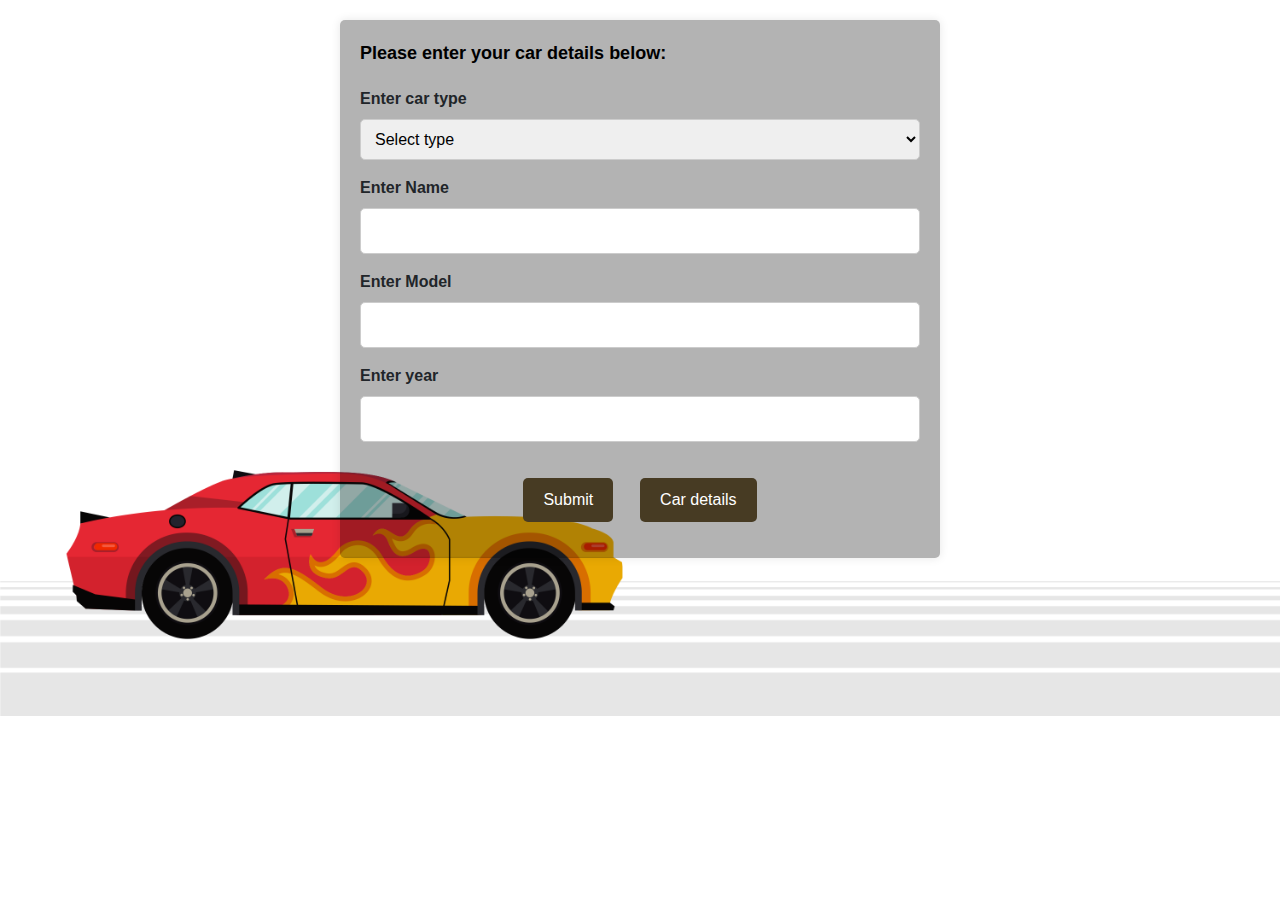
<file: index.html>
<!DOCTYPE html>
<html>

<head>
    <meta charset="UTF-8">
    <meta name="viewport" content="width=device-width, initial-scale=1.0">
    <link rel="stylesheet" href="style.css">
    <script src="script.js" defer></script>
    <script src="response.js" defer></script>
    <link href="https://stackpath.bootstrapcdn.com/bootstrap/4.5.2/css/bootstrap.min.css" rel="stylesheet">
    <link href="https://cdn.datatables.net/1.11.5/css/dataTables.bootstrap4.min.css" rel="stylesheet">
    <title>Car Information</title>
</head>

<body>
    <div class="form-section">
        <div class="form-fields">
            <p class="para">Please enter your car details below:</p>
            <form id="car-form" action="connect.php" method="post">
                <fieldset>
                    <div class="form-group">
                        <label for="type">Enter car type</label>
                        <select id="type" name="car-type">
                            <option value="">Select type</option>
                            <option value="Electric">Electric</option>
                            <option value="Gas">Gas</option>
                        </select>
                    </div>
                    <div class="form-group" id="battery-capacity-group" style="display: none;">
                        <label for="battery_capa">Enter battery capacity(kwh):</label>
                        <input type="number" id="battery_capa" name="car-battery">
                    </div>
                    <div class="form-group" id="fuel-efficiency-group" style="display: none;">
                        <label for="fuel_eff">Enter fuel efficiency(MPG):</label>
                        <input type="number" id="fuel_eff" name="car-fuel-efficiency">
                    </div>
                    <div class="form-group">
                        <label for="name">Enter Name</label>
                        <input type="text" id="name" name="car-name" required>
                    </div>
                    <div class="form-group">
                        <label for="model">Enter Model</label>
                        <input type="text" id="model" name="car-model" required>
                    </div>
                    <div class="form-group">
                        <label for="year">Enter year</label>
                        <input type="text" id="year" name="car-year">
                    </div>
                </fieldset>
                <div class="form-group" id="buttons">
                    <input type="submit" value="Submit">
                    <a href="car_detail.html" class="cardet">Car details</a>
                </div>
            </form>
        </div>
    </div>

</body>

</html>
</file>
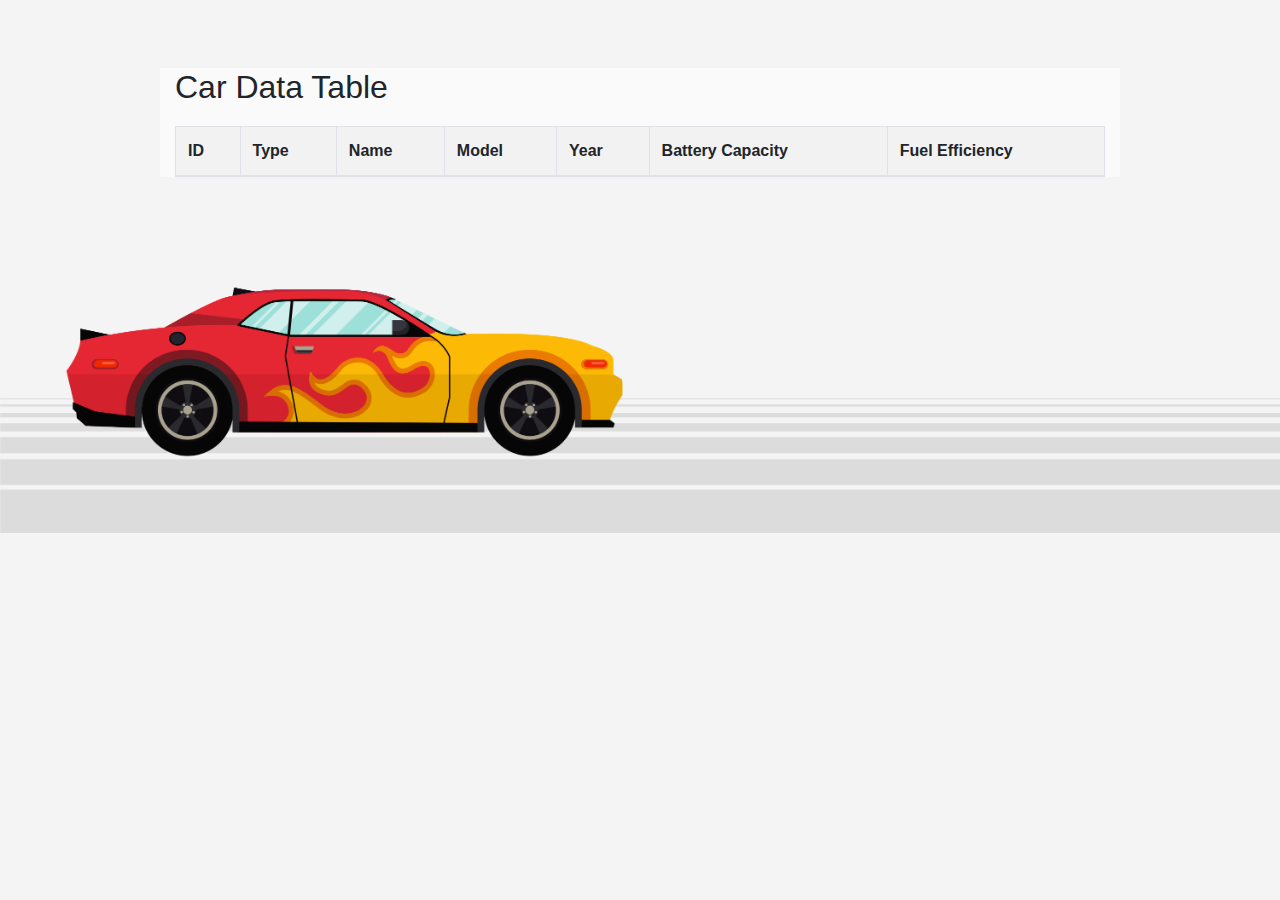
<file: car_detail.html>
<!DOCTYPE html>
<html lang="en">
<head>
  <meta charset="UTF-8">
  <meta name="viewport" content="width=device-width, initial-scale=1.0">
  <title>Car Data Table</title>
  <!-- Bootstrap CSS -->
  <link href="https://stackpath.bootstrapcdn.com/bootstrap/4.5.2/css/bootstrap.min.css" rel="stylesheet">
  <!-- DataTables CSS -->
  <link href="https://cdn.datatables.net/1.11.5/css/dataTables.bootstrap4.min.css" rel="stylesheet">
  <link rel="stylesheet" href="car_detail.css">
</head>
<body>
  <div class="container mt-5">
    <h2>Car Data Table</h2>
    <table id="carTable" class="table table-striped table-bordered" style="width:100%">
      <thead>
        <tr>
          <th>ID</th>
          <th>Type</th>
          <th>Name</th>
          <th>Model</th>
          <th>Year</th>
          <th>Battery Capacity</th>
          <th>Fuel Efficiency</th>
        </tr>
      </thead>
      <tbody>
        <!-- Car data will be populated here -->
      </tbody>
    </table>
  </div>

  <script src="https://code.jquery.com/jquery-3.6.0.min.js"></script>
  <!-- DataTables JavaScript -->
  <script src="https://cdn.datatables.net/1.11.5/js/jquery.dataTables.min.js"></script>
  <script src="https://cdn.datatables.net/1.11.5/js/dataTables.bootstrap4.min.js"></script>
  <script>
    $(document).ready(function() {
      // Initialize DataTable
      $('#carTable').DataTable({
        "ajax": {
          "url": "fetch_get_data.php", // Replace with your PHP script that fetches car data
          "dataSrc": "" // The property name in the JSON response containing the data array (if empty, assumes the root of the JSON response is the array)
        },
        "columns": [
          { "data": "id" },
          { "data": "type" },
          { "data": "name" },
          { "data": "model" },
          { "data": "year" },
          { "data": "battery_capa" },
          { "data": "fuel_eff" }
        ]
      });
    });
  </script>
</body>
</html>
</file>
<file: style.css>
body {
    font-family: Arial, sans-serif;
    background-color: #f4f4f4;
    padding: 20px;
    background-image: url("9862776.png");
    background-size: cover;
    background-position: center;
    background-repeat: no-repeat;
}

.form-section {
    max-width: 600px;
    margin: 0 auto;
    background-color: #0000004c;
    padding: 20px;
    border-radius: 5px;
    box-shadow: 0 0 10px rgba(0, 0, 0, 0.1);
    opacity: 0.5 ease;
}

.form-group {
    margin-bottom: 20px;
}

label {
    display: block;
    margin-bottom: 5px;
    font-weight: bold;
}

input[type="text"],
input[type="number"],
select {
    width: 100%;
    padding: 10px;
    border: 1px solid #ccc;
    border-radius: 5px;
    box-sizing: border-box;
}

/* Button styles */
input[type="submit"],
.cardet {
    background-color: #473b23;
    color: #fff;
    border: none;
    padding: 10px 20px;
    cursor: pointer;
    border-radius: 5px;
    font-size: 16px;
    margin-top: 20px;
    text-decoration: none;
    transition: background-color 0.3s ease, box-shadow 0.3s ease; /* Add smooth transition */
}

input[type="submit"]:hover,
.cardet:hover {
    background-color: #715c47;
    text-decoration: none;
    box-shadow: 0 4px 8px rgba(0, 0, 0, 0.2); /* Add box shadow on hover */
}

.cardet:hover {
    color: white;
}

/* Button positioning */
#buttons {
    display: flex;
    justify-content: space-around;
}

input[type="submit"] {
    margin-left: 150px;
}

.cardet {
    margin-left: 0px;
    margin-right: 150px;
}

.para {
    margin-bottom: 20px;
    font-size: 18px; 
    color: #000000;
    font-family: 'Franklin Gothic Medium', 'Arial Narrow', Arial, sans-serif;
    font-weight: bolder;
}
</file>
<file: car_detail.css>
body {
    font-family: Arial, sans-serif;
    background-color: #f4f4f4;
    padding: 20px;
    background-image: url("9862776.png");
    background-size: cover;
    background-position: center;
    background-repeat: no-repeat;
  }
  
  .container {
    max-width: 960px;
    margin: 0 auto;
    background-color: rgba(255, 255, 255, 0.566);
  }
  
  h2 {
    margin-bottom: 20px;
  }
  
  /* Styling for the table */
  table {
    width: 100%;
    border-collapse: collapse;
    margin-top: 20px;
  }
  
  th, td {
    padding: 8px;
    text-align: left;
    border-bottom: 1px solid #ddd;
  }
  
  th {
    background-color: #f2f2f2;
  }
  
  /* Pagination styles */
  .dataTables_paginate {
    margin-top: 20px;
  }
  
  .dataTables_paginate a {
    padding: 8px 12px;
    border: 1px solid #ccc;
    margin-right: 5px;
    text-decoration: none;
    color: #333;
    transition: background-color 0.3s ease;
  }
  
  .dataTables_paginate a:hover {
    background-color: #f2f2f2;
  }
  
  .dataTables_paginate .disabled a {
    pointer-events: none;
    background-color: #f2f2f2;
    color: #ccc;
  }
</file>
